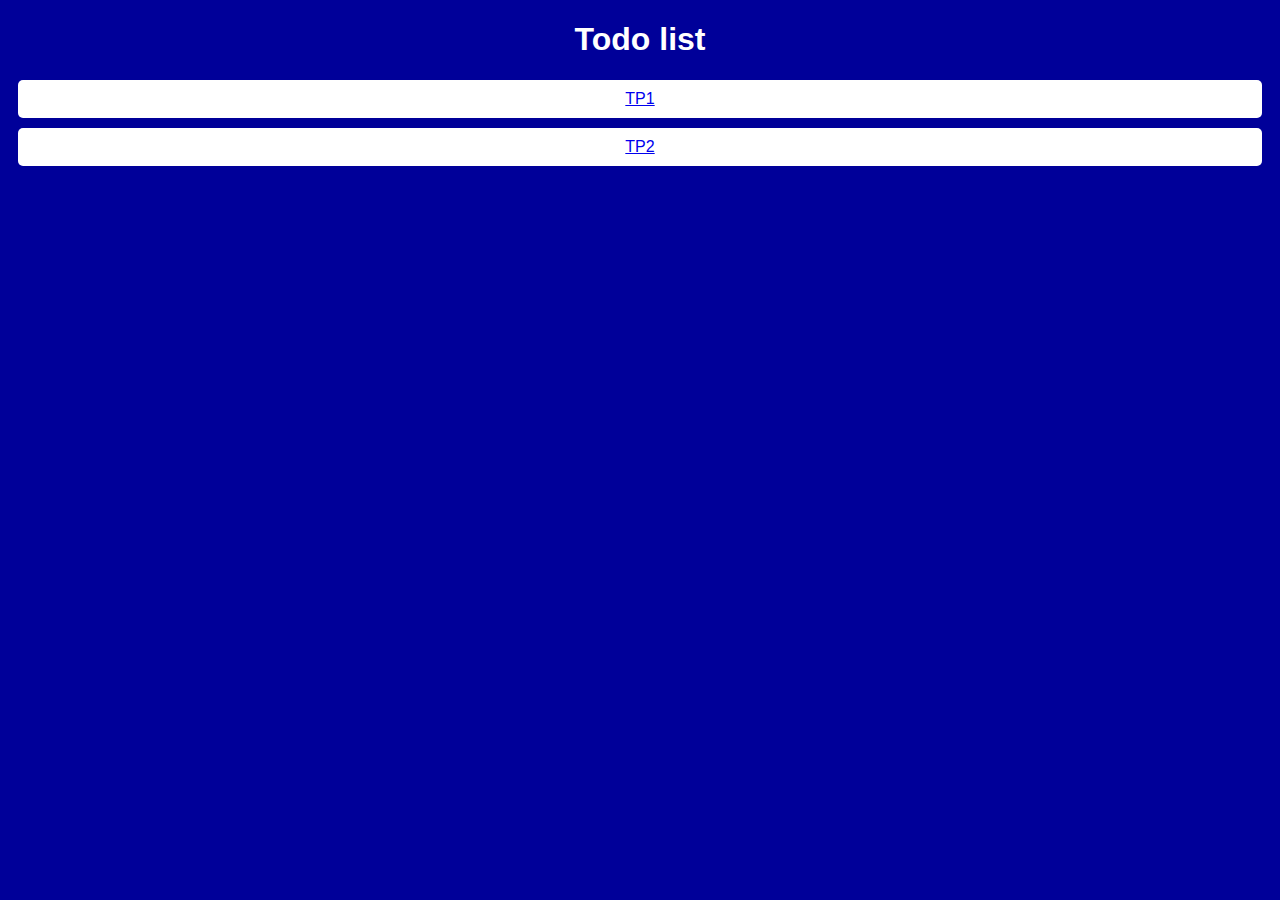
<file: index.html>
<!doctype html>
<html lang="fr">
<head>
<meta charset="UTF-8">
<meta name="viewport" content="width=device-width, user-scalable=no, initialscale=1.0, maximum-scale=1.0, minimum-scale=1.0">
<meta http-equiv="X-UA-Compatible" content="ie=edge">
<link rel="stylesheet" href="todo.css">
<title>Todo list</title>
</head>
<body>
<h1>Todo list</h1>
<ul>
<li class="item">
    <a href="todolist.html">TP1</a>
</li>
<li class="item">
    <a href="pizzeria.html">TP2</a>
</li>
</ul>
</body>
</html>
</file>
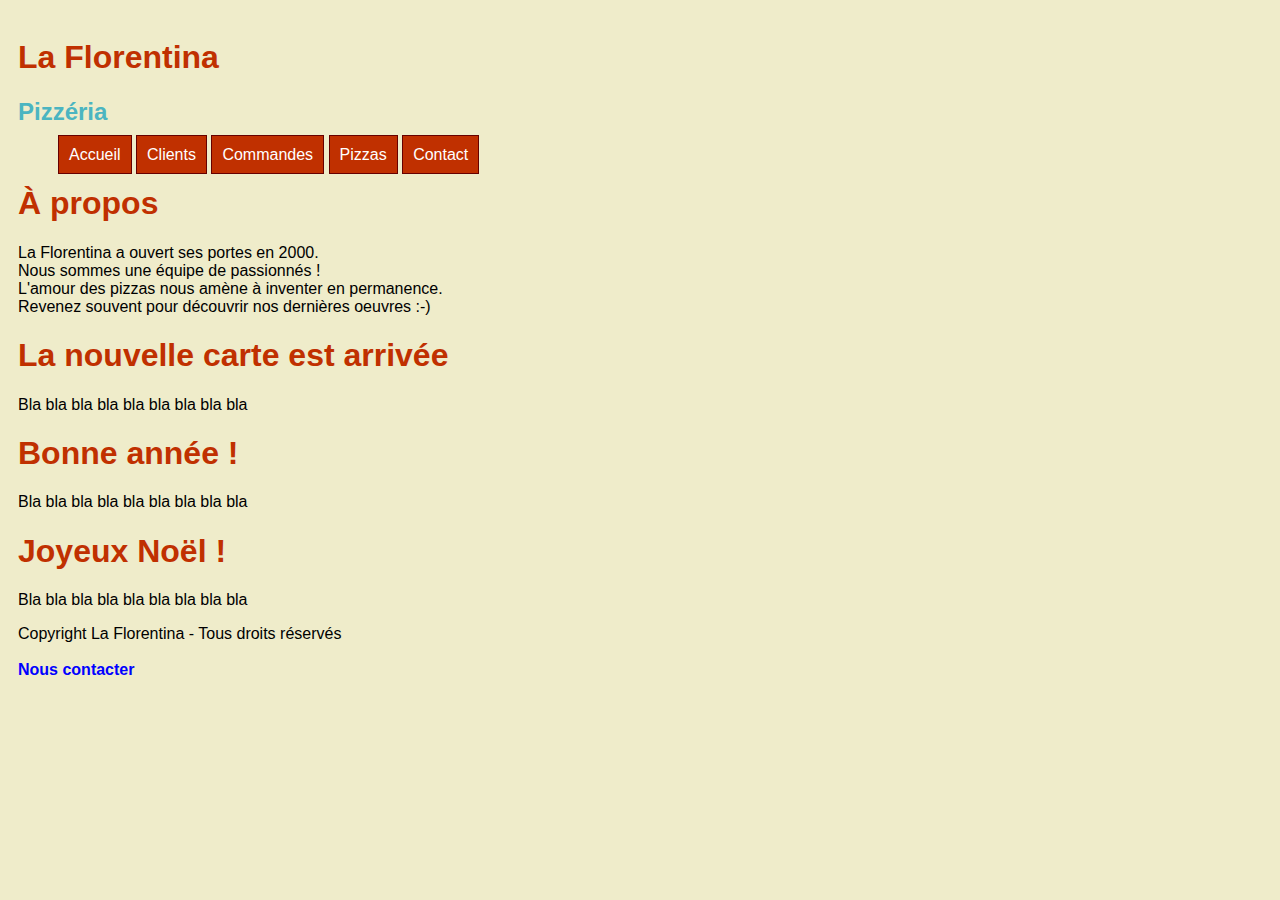
<file: pizzeria.html>
<!doctype html>
<html lang="fr">

<head>
    <meta charset="UTF-8">
    <meta name="viewport"
        content="width=device-width, user-scalable=no, initialscale=1.0, maximum-scale=1.0, minimum-scale=1.0">
    <meta http-equiv="X-UA-Compatible" content="ie=edge">
    <link rel="stylesheet" href="pizzeria.css">
    <title>Pizzeria</title>
</head>

<body>
    <header>
        <h1>La Florentina</h1>
        <h2>Pizzéria</h2>
    </header>
    <nav>
        <ul>
            <li><a href="#">Accueil</a></li>
            <li><a href="#">Clients</a></li>
            <li><a href="#">Commandes</a></li>
            <li><a href="#">Pizzas</a></li>
            <li><a href="#">Contact</a></li>
        </ul>
    </nav>
    <section>
        <aside>
            <h1>À propos</h1>
            <p>
                La Florentina a ouvert ses portes en 2000.<br />
                Nous sommes une équipe de passionnés !<br />
                L'amour des pizzas nous amène à inventer en permanence.<br />
                Revenez souvent pour découvrir nos dernières oeuvres :-)<br />
            </p>
        </aside>
        <article>
            <h1>La nouvelle carte est arrivée</h1>
            <p>Bla bla bla bla bla bla bla bla bla</p>
        </article>
        <article>
            <h1>Bonne année !</h1>
            <p>Bla bla bla bla bla bla bla bla bla</p>
        </article>
        <article>
            <h1>Joyeux Noël !</h1>
            <p>Bla bla bla bla bla bla bla bla bla</p>
        </article>
    </section>
    <footer>
        <p>Copyright La Florentina - Tous droits réservés<br /><br />
            <a href="#">Nous contacter</a></p>
    </footer>
</body>

</html>
</file>
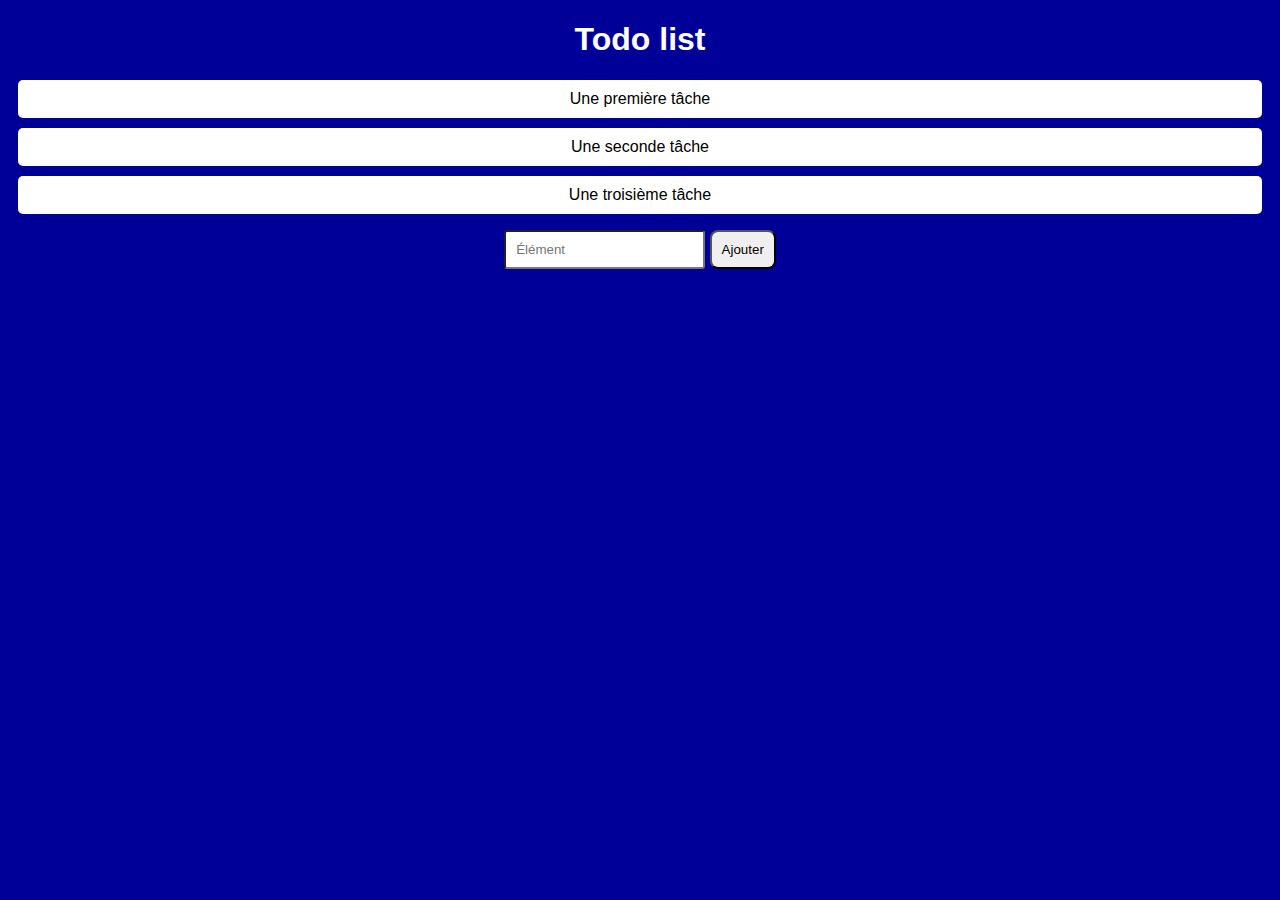
<file: todolist.html>
<!doctype html>
<html lang="fr">

<head>
    <meta charset="UTF-8">
    <meta name="viewport"
        content="width=device-width, user-scalable=no, initialscale=1.0, maximum-scale=1.0, minimum-scale=1.0">
    <meta http-equiv="X-UA-Compatible" content="ie=edge">
    <link rel="stylesheet" href="todo.css">
    <title>Todo list</title>
</head>

<body>
    <h1>Todo list</h1>
    <ul>
        <li class="item">Une première tâche</li>
        <li class="item">Une seconde tâche</li>
        <li class="item">Une troisième tâche</li>
    </ul>
    <form>
        <input type="text" placeholder="Élément" />
        <input type="submit" value="Ajouter" />
    </form>
</body>

</html>
</file>
<file: todo.css>
body{
    background-color: #000099;
    font-family: 'Helvetica','Arial';
    color: white;
    text-align: center;
}

ul{
    padding: 0;
}

li{
    list-style: none;
    padding: 10px;
    background-color: white;
    border-radius: 5px;
    color: black;
    margin: 10px;
}

input{
    padding: 10px;
    border-radius: 3px;
}

input[type=submit]{
    border-radius: 8px;
    padding: 10px;
}
</file>
<file: pizzeria.css>
body{
    background-color: #EFECCA;
    font-family: 'Helvetica', 'Arial';
    padding: 10px;
}

h1{
    color: #C03000;
}

h2{
    color: #4BB5C1;
}

nav li{
    display: inline;
    background-color: #C03000;
    border: solid 1px #660000;
    padding: 10px;
}

nav li a{
    color: white;
    text-decoration: none;
}

nav li:hover, nav li:active{
    background-color: #009900;
}

footer a{
    text-decoration: none;
    color: #0000FF;
    font-weight: bold;
}
</file>
